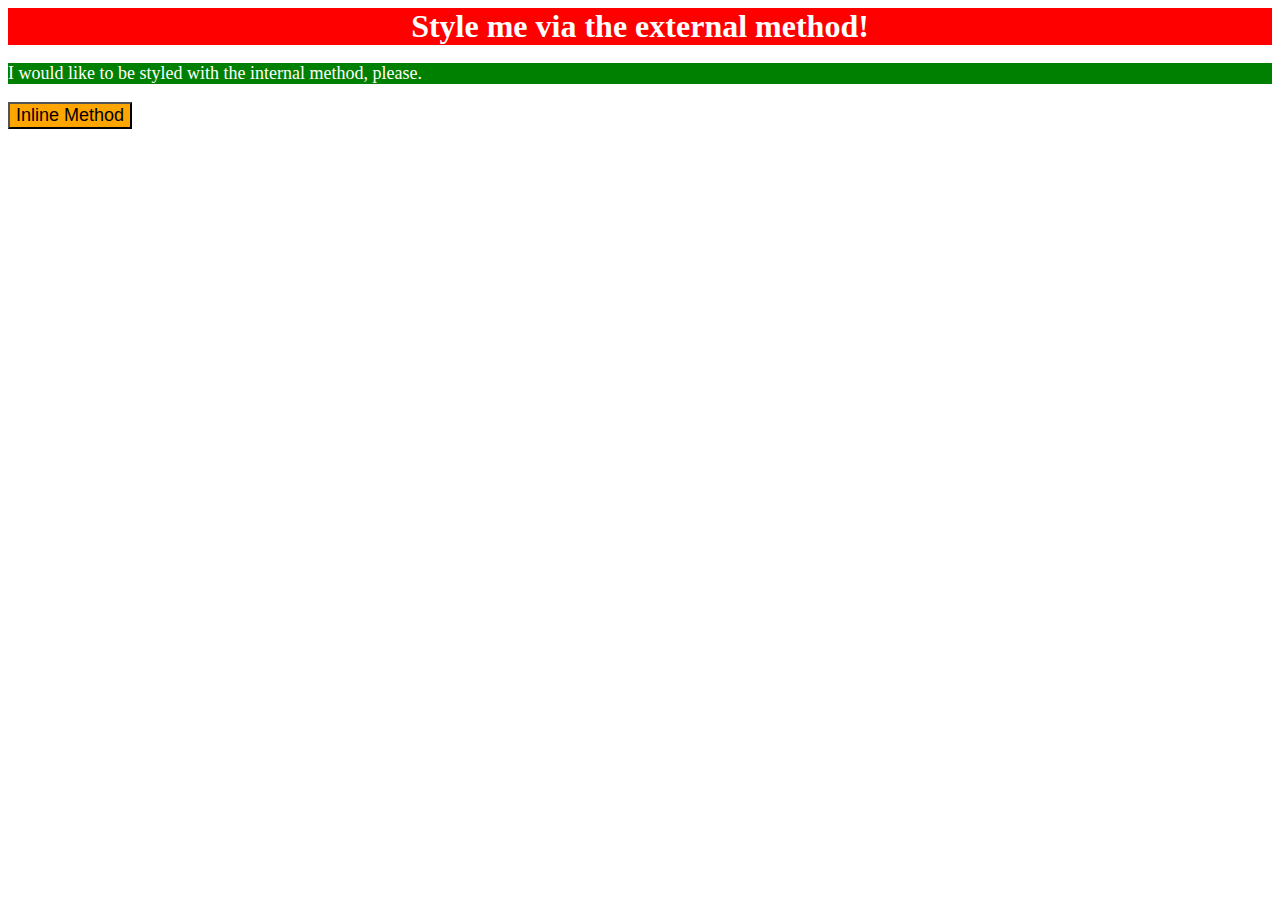
<file: foundations/01-css-methods/index.html>
<!DOCTYPE html>
<html lang="en">
  <head>
    <meta charset="UTF-8">
    <meta http-equiv="X-UA-Compatible" content="IE=edge">
    <meta name="viewport" content="width=device-width, initial-scale=1.0">
    <title>Methods for Adding CSS</title>
    <link rel="stylesheet" href="style.css">
    <!--a green background, white text, and a font size of 18px-->
    <style>
      p {
        background-color: green;
        color: white;
        font-size: 18px
      }
    </style>
  </head>
  <body>
    <div>Style me via the external method!</div>
    <p>I would like to be styled with the internal method, please.</p>

    <!-- an orange background and a font size of 18px-->
    <button style="background-color: orange; font-size: 18px;">Inline Method</button>
  </body>
</html>
</file>
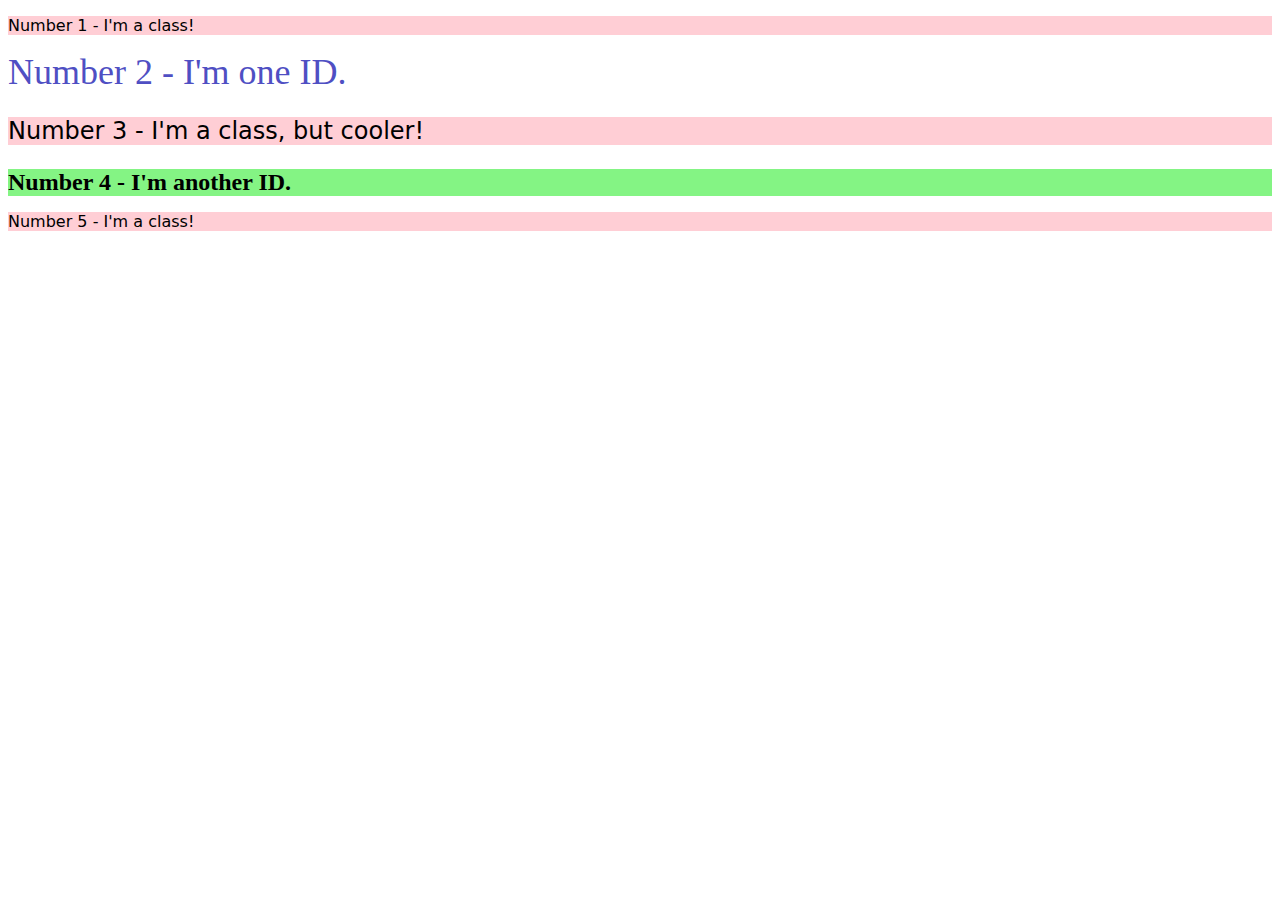
<file: foundations/02-class-id-selectors/index.html>
<!DOCTYPE html>
<html lang="en">
  <head>
    <meta charset="UTF-8">
    <meta http-equiv="X-UA-Compatible" content="IE=edge">
    <meta name="viewport" content="width=device-width, initial-scale=1.0">
    <title>Class and ID Selectors</title>
    <link rel="stylesheet" href="style.css">
  </head>
  <!-- * **All odd numbered elements**: a light red/pink background, and a list of fonts containing `Verdana` and `DejaVu Sans` with `sans-serif` as a fallback
  * **The second element**: blue text and a font size of 36px
  * **The third element**: in addition to the styles for all odd numbered elements, add a font size of 24px
  * **The fourth element**: a light green background, a font size of 24px, and bold -->

  <body>
    <p class="odd">Number 1 - I'm a class!</p>
    <div id="two">Number 2 - I'm one ID.</div>
    <p class="odd font-size">Number 3 - I'm a class, but cooler!</p>
    <div id="four" class="font-size">Number 4 - I'm another ID.</div>
    <p class="odd">Number 5 - I'm a class!</p>
  </body>
</html>
</file>
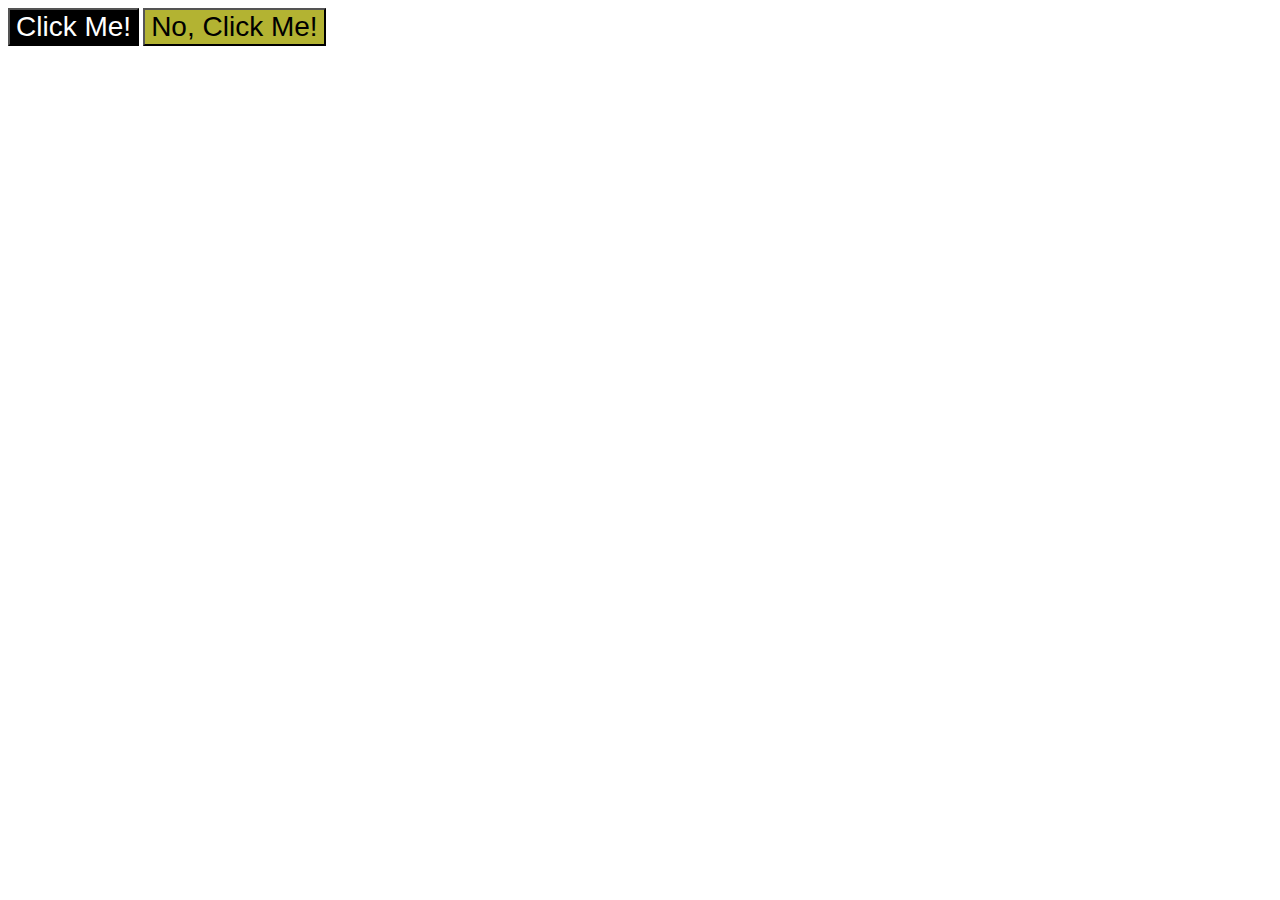
<file: foundations/03-grouping-selectors/index.html>
<!DOCTYPE html>
<html lang="en">
  <head>
    <meta charset="UTF-8">
    <meta http-equiv="X-UA-Compatible" content="IE=edge">
    <meta name="viewport" content="width=device-width, initial-scale=1.0">
    <title>Grouping Selectors</title>
    <link rel="stylesheet" href="style.css">
</head>
  <!-- **The first element**: a black background and white text
  * **The second element**: a yellow background
  * **Both elements**: a font size of 28px and a list of fonts containing `Helvetica` 
  and `Times New Roman`, with `sans-serif` as a fallback  -->
  <body>
    <button class="button1">Click Me!</button>
    <button class="button2">No, Click Me!</button>
  </body>
</html>
</file>
<file: foundations/01-css-methods/style.css>
/* `div`: a red background, white text, a font size of 32px, 
center aligned, and bold*/
div {
    background: red;
    color: white;
    font-size: 32px;
    text-align: center;
    font-weight: bold
}
</file>
<file: foundations/02-class-id-selectors/style.css>
/* * **All odd numbered elements**: a light red/pink background, and a list of fonts containing `Verdana` and `DejaVu Sans` with `sans-serif` as a fallback
* **The second element**: blue text and a font size of 36px
* **The third element**: in addition to the styles for all odd numbered elements, add a font size of 24px
* **The fourth element**: a light green background, a font size of 24px, and bold */

.odd {
    background-color: rgb(255, 206, 213) ; 
    font-family: Verdana, "DejaVu Sans", sans-serif;
}

.font-size{
    font-size: 24px;
}

#two {
    color: rgb(79, 79, 195);
    font-size: 36px;
}

#four {
    background-color: rgb(132, 244, 132);
    font-weight: bold;
}
</file>
<file: foundations/03-grouping-selectors/style.css>
/* **The first element**: a black background and white text
* **The second element**: a yellow background
* **Both elements**: a font size of 28px and a list of fonts containing `Helvetica` 
and `Times New Roman`, with `sans-serif` as a fallback  */
.button1, .button2{
    font-size: 28px;
    font-family: Helvetica, "Times New Roman", sans-serif;
}

.button1{
    background-color: black;
    color: white
}

.button2{
    background-color: rgb(179, 179, 50);
}
</file>
